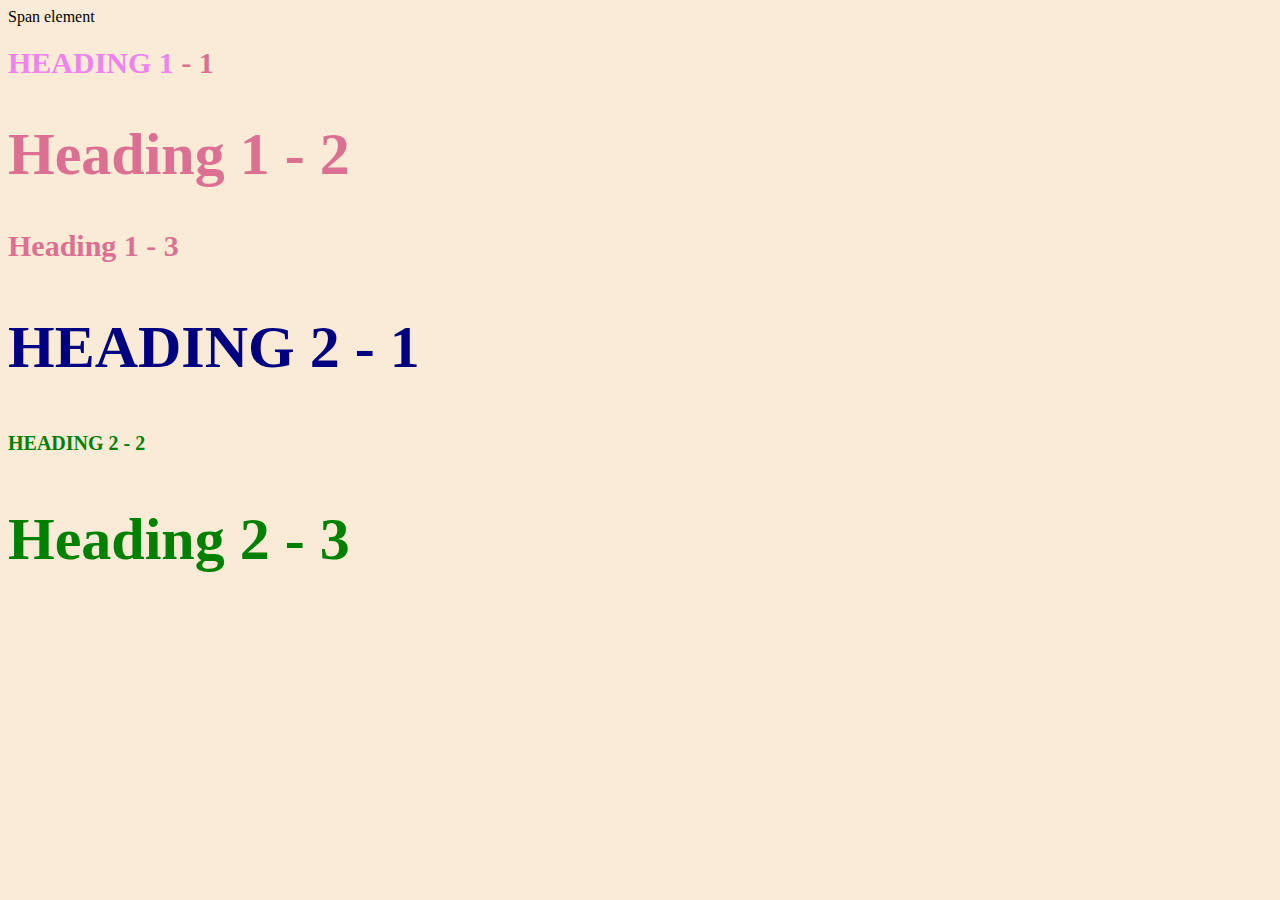
<file: style_test.html>
<!DOCTYPE html>
<html>
<head>
    <title>Style test</title>
    <link rel="stylesheet" href="test.css">
</head>
<body>
    <span>Span element</span>
    <h1 class="uppercase"><span>Heading 1</span> - 1</h1>
    <h1 class="big">Heading 1 - 2</h1>
    <h1>Heading 1 - 3</h1>
    <h2 class="big uppercase">Heading 2 - 1</h2>
    <h2 class="uppercase">Heading 2 - 2</h2>
    <h2 class="big">Heading 2 - 3</h2>
    
</body>
</html>
</file>
<file: test.css>
body{
    background-color: antiquewhite;
}
h1{
    font-size: 30px;
    color: palevioletred;
}

h2{
    color: lightpink;
    font-size: 20px;
}

h2{ color: green;}

.big{
    font-size: 60px;
}

.uppercase{
    text-transform: uppercase;
}

.big.uppercase{
    color: navy;
}

h1 span{
    color: violet;
}
</file>
